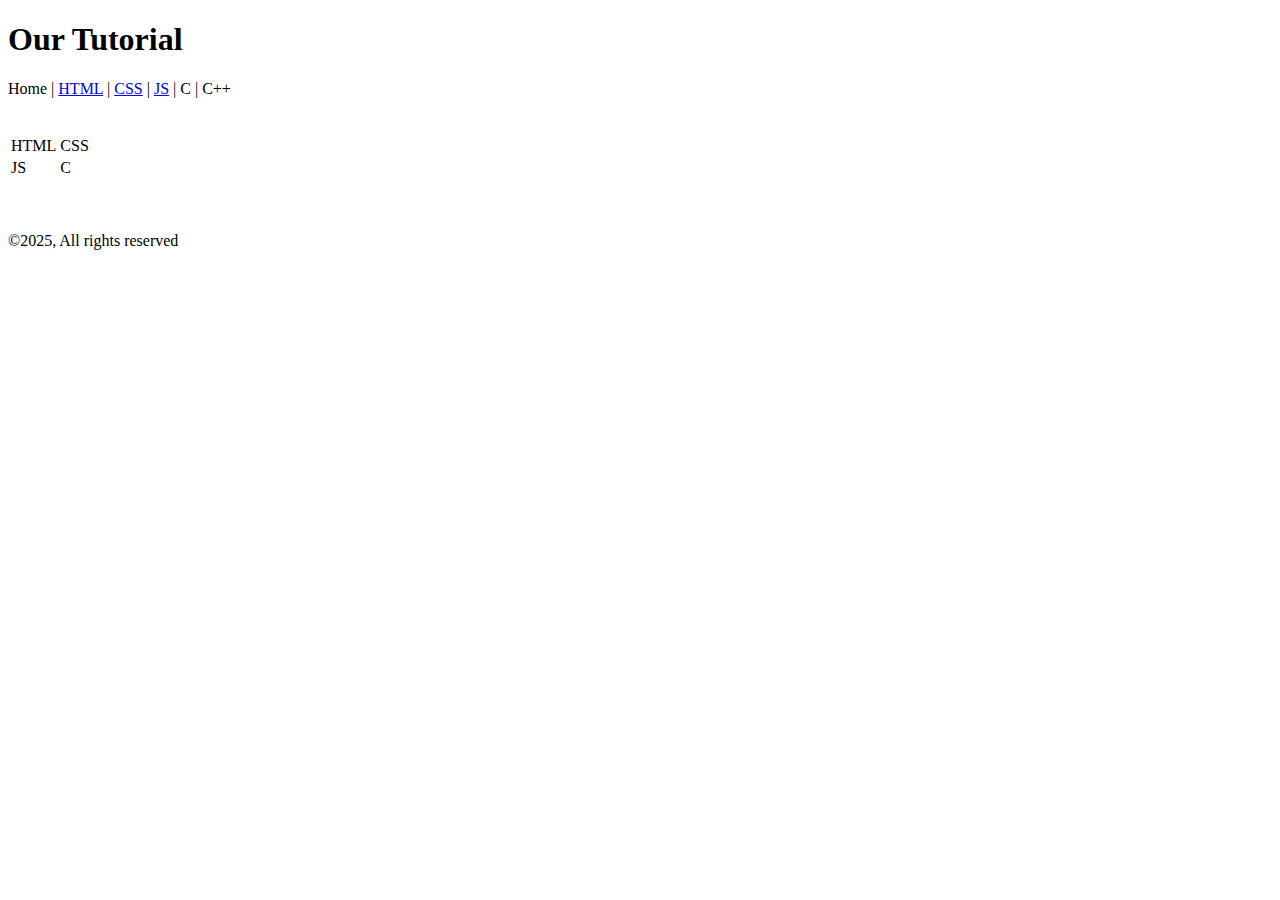
<file: projects/online-tutorial/index.html>
<!DOCTYPE html>
<html>
    <head>
        <title>Our Tutorial</title>
    </head>
    <body>
        <header>
            <h1>Our Tutorial</h1>
            <nav>
                Home | <a href="html.html">HTML</a> | <a href="css.html">CSS</a> | <a href="js.html">JS</a> | C | C++
            </nav>
        </header>
        <br>
        <br>
        <main>
            <table>
                <tr>
                    <td>HTML</td>
                    <td>CSS</td>
                </tr>
                <tr>
                    <td>JS</td>
                    <td>C</td>
                </tr>
            </table>
        </main>
        <br>
        <br>
        <footer>
            <p>&copy;2025, All rights reserved</p>
        </footer>
    </body>
</html>
</file>
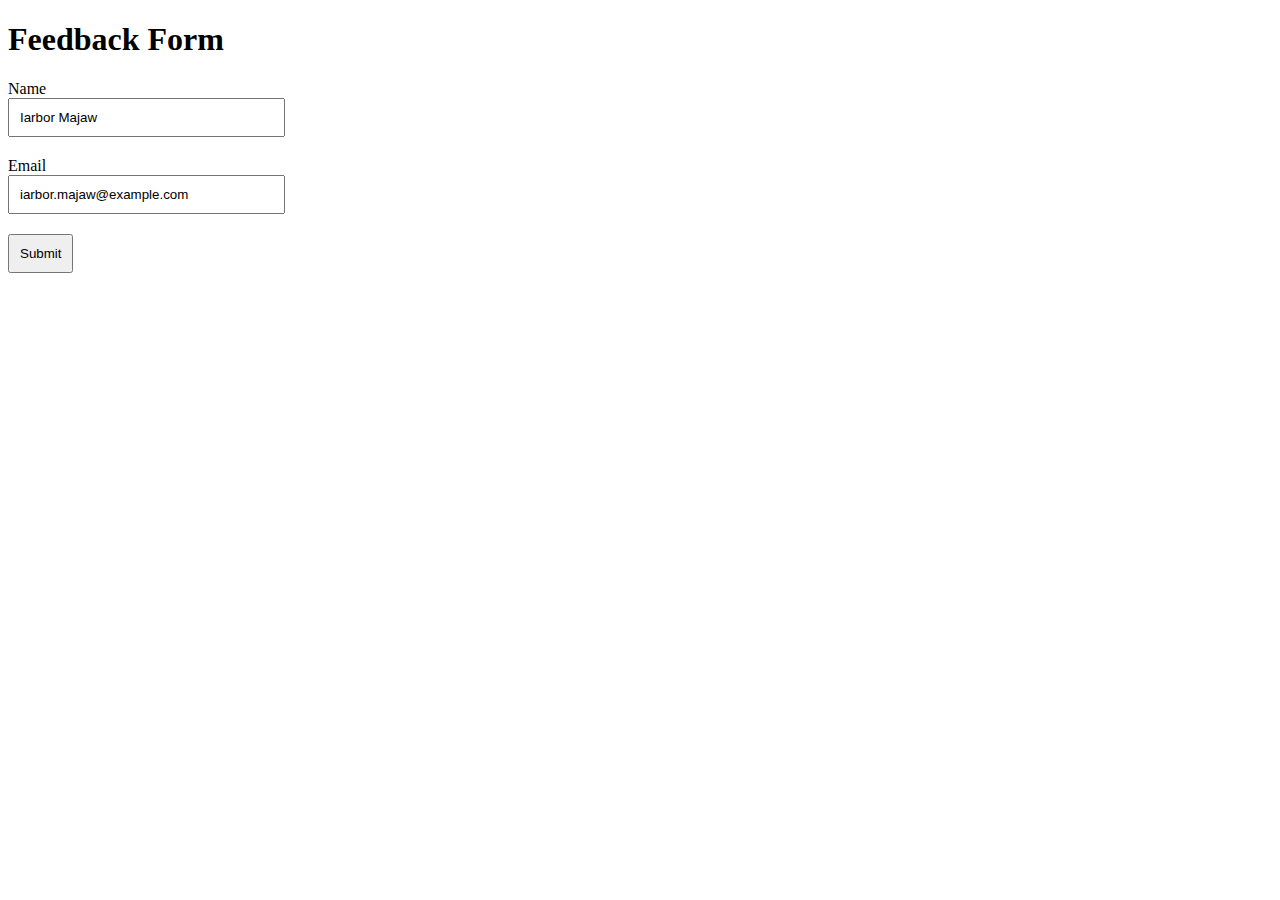
<file: experiments/js/feedback.html>
<!DOCTYPE html>
<html lang="en">
<head>
    <meta charset="UTF-8">
    <meta name="viewport" content="width=device-width, initial-scale=1.0">
    <title>Feedback Form</title>
    <style>
        label {
            display: block;
        }

        input {
            width: 20%;
            padding: 10px;
            margin-bottom: 20px;
        }

        button {
            display: block;
            padding: 10px;
        }
    </style>
</head>
<body>
    <h1>Feedback Form</h1>
    <form action="" method="post" onsubmit="formSubmit()">
        <label for="name">Name</label>
        <input type="text" name="name" id="name" required value="Iarbor Majaw">
        <label for="email">Email</label>
        <input type="email" name="email" id="email" required value="iarbor.majaw@example.com">
        <button>Submit</button>
    </form>
    <script>
        function formSubmit() {
            let name = document.getElementById("name").value;
            window.alert(name);
        }
    </script>
</body>
</html>
</file>
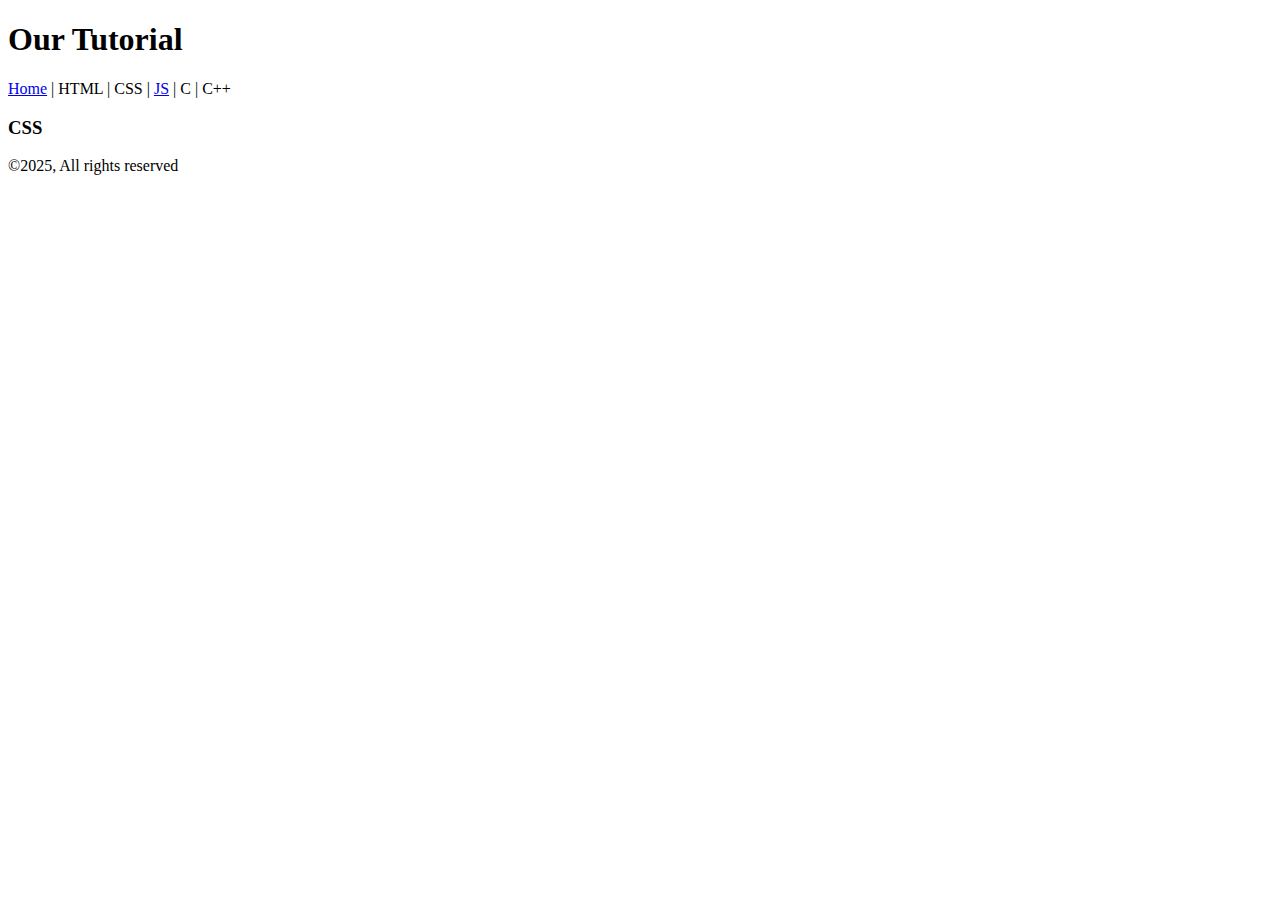
<file: projects/online-tutorial/css.html>
<!DOCTYPE html>
<html>
    <head>
        <title>Our Tutorial</title>
    </head>
    <body>
        <header>
            <h1>Our Tutorial</h1>
            <nav>
                <a href="html.html"><a href="index.html">Home</a> | HTML | CSS | <a href="js.html">JS</a> | C | C++
            </nav>
        </header>
        <main>
            <h3>CSS</h3>
        </main>
        <footer>
            <p>&copy;2025, All rights reserved</p>
        </footer>
    </body>
</html>
</file>
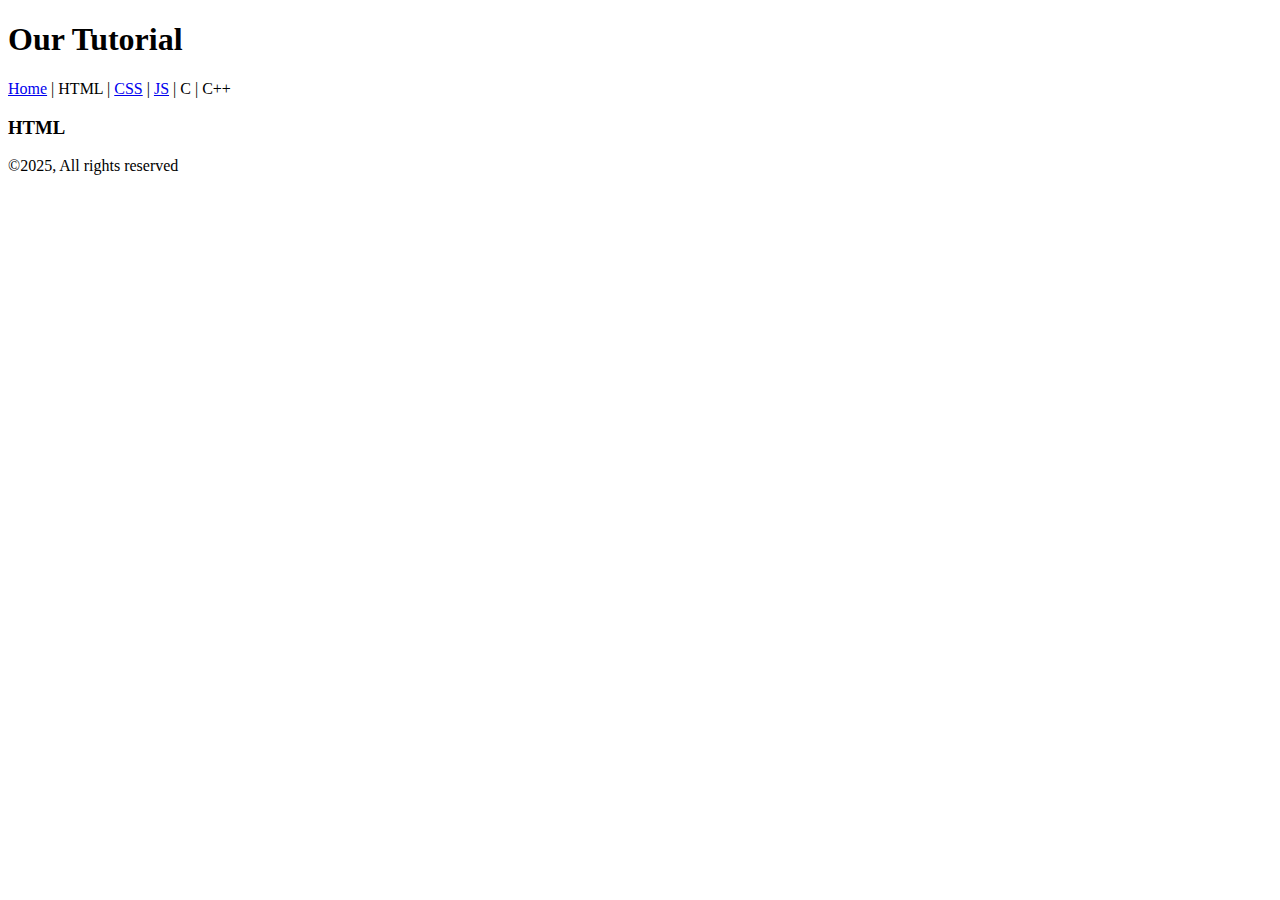
<file: projects/online-tutorial/html.html>
<!DOCTYPE html>
<html>
    <head>
        <title>Our Tutorial</title>
    </head>
    <body>
        <header>
            <h1>Our Tutorial</h1>
            <nav>
                <a href="index.html">Home</a> | HTML | <a href="css.html">CSS</a> | <a href="js.html">JS</a> | C | C++
            </nav>
        </header>
        <main>
            <h3>HTML</h3>
        </main>
        <footer>
            <p>&copy;2025, All rights reserved</p>
        </footer>
    </body>
</html>
</file>
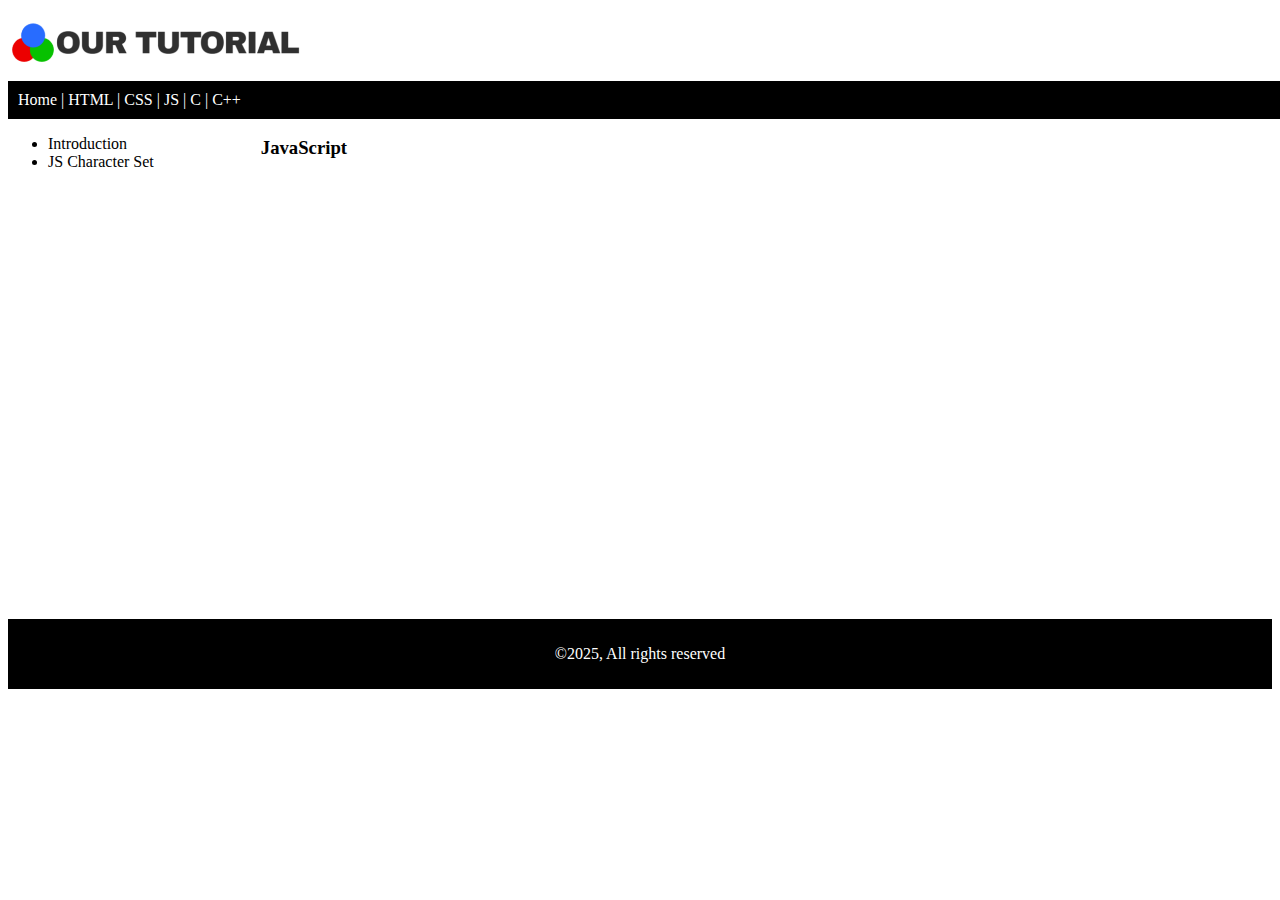
<file: projects/online-tutorial/js.html>
<!DOCTYPE html>
<html>
    <head>
        <title>Our Tutorial</title>
        <link rel="stylesheet" href="style.css">
    </head>
    <body>
        <header>
            <img src="images/logo.png" alt="Logo" width="300">
            <nav class="top-nav">
                <a href="index.html">Home</a> | HTML | <a href="css.html">CSS</a> | <a href="js.html">JS</a> | C | C++
            </nav>
        </header>
        <div class="main-container">
            <aside>
                <ul>
                    <li>Introduction</li>
                    <li>JS Character Set</li>
                </ul>
            </aside>
            <main>
                <h3>JavaScript</h3>
            </main>
        </div>
        <footer>
            <p>&copy;2025, All rights reserved</p>
        </footer>
    </body>
</html>


<form action=""></form>
</file>
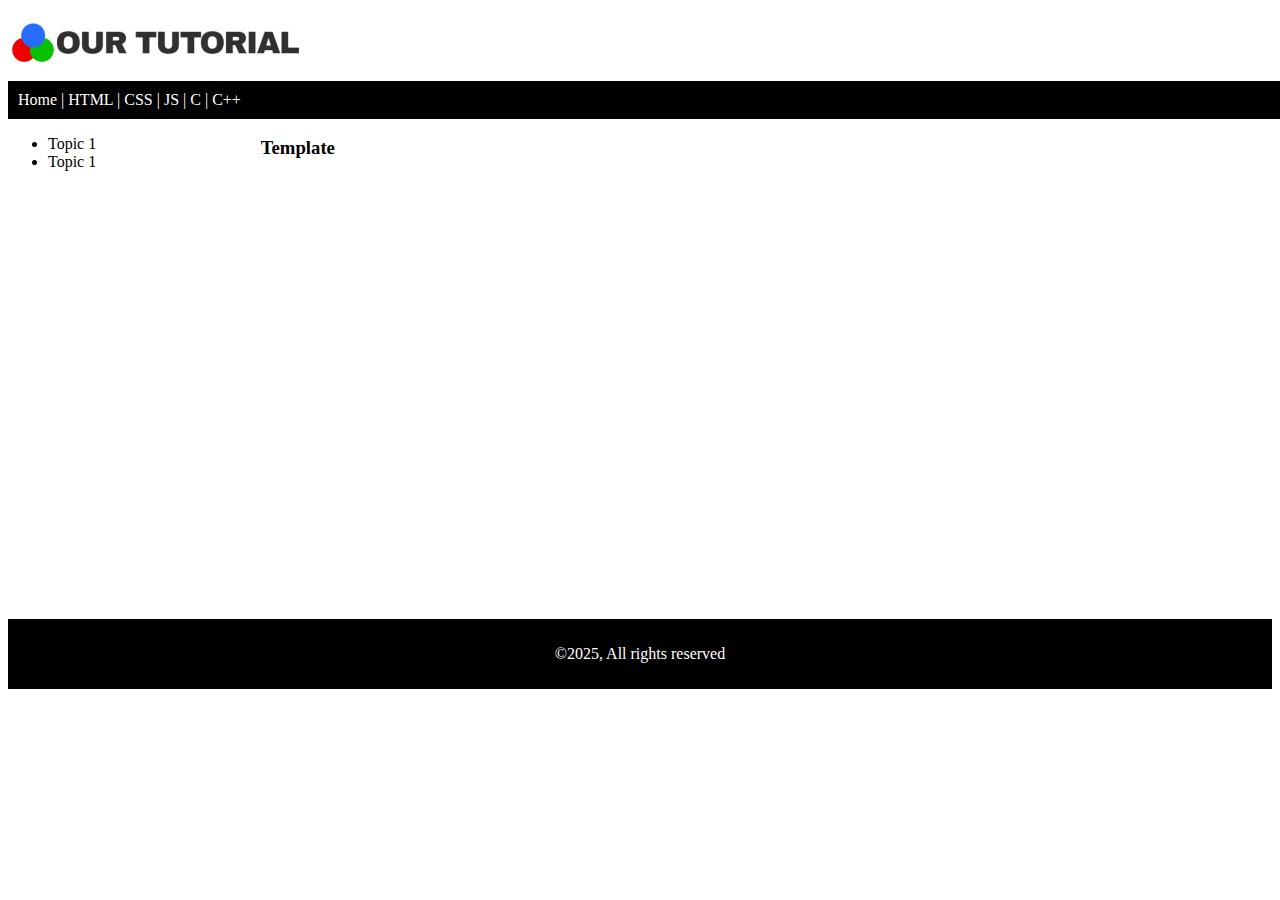
<file: projects/online-tutorial/python.html>
<!DOCTYPE html>
<html>
    <head>
        <title>Our Tutorial</title>
        <link rel="stylesheet" href="style.css">
    </head>
    <body>
        <header>
            <img src="images/logo.png" alt="Logo" width="300">
            <nav class="top-nav">
                <a href="index.html">Home</a> | HTML | <a href="css.html">CSS</a> | <a href="js.html">JS</a> | C | C++
            </nav>
        </header>
        <div class="main-container">
            <aside>
                <ul>
                    <li>Topic 1</li>
                    <li>Topic 1</li>
                </ul>
            </aside>
            <main>
                <h3>Template</h3>
            </main>
        </div>
        <footer>
            <p>&copy;2025, All rights reserved</p>
        </footer>
    </body>
</html>


<form action=""></form>
</file>
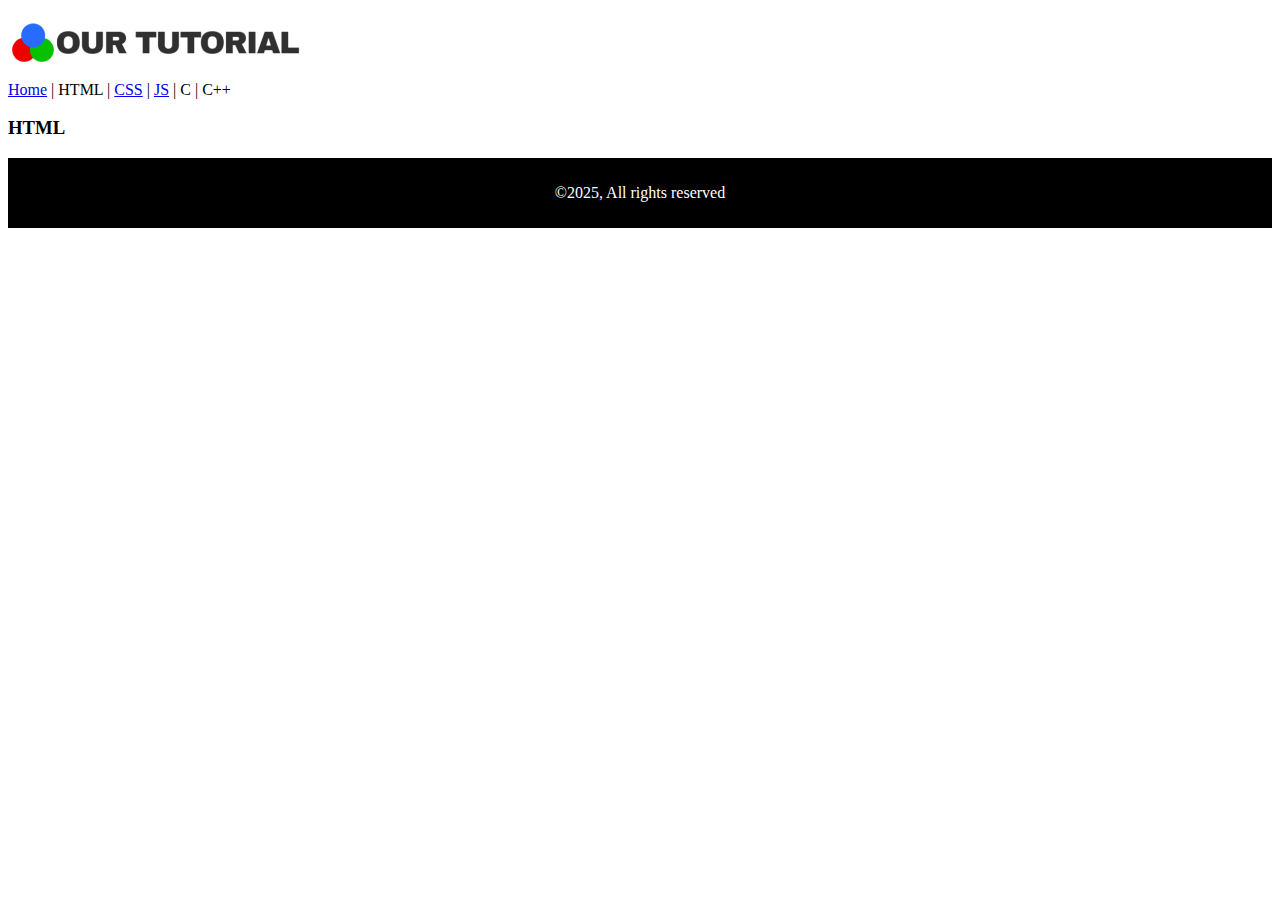
<file: projects/online-tutorial/template.html>
<!DOCTYPE html>
<html>
    <head>
        <title>Our Tutorial</title>
        <link rel="stylesheet" href="style.css">
    </head>
    <body>
        <header>
            <img src="images/logo.png" alt="Logo" width="300">
            <nav class="black" id="top-nav">
                <a href="index.html">Home</a> | HTML | <a href="css.html">CSS</a> | <a href="js.html">JS</a> | C | C++
            </nav>
        </header>
        <main>
            <h3>HTML</h3>
        </main>
        <footer>
            <p>&copy;2025, All rights reserved</p>
        </footer>
    </body>
</html>
</file>
<file: projects/online-tutorial/style.css>
.top-nav {
        width: 100%;
        background-color: black;
        padding: 10px;
        color: white;
    }

    .top-nav a {
        text-decoration: none;
        color: white;
    }

    .main-container {
        display: flex;
        min-height: 500px;
    }

    .main-container aside {
        flex: 10%
    }
     .main-container main {
        flex: 70%;
     }

     footer {
        background-color: black;
        color: white;
        padding: 10px;
        text-align: center;
     }
</file>
